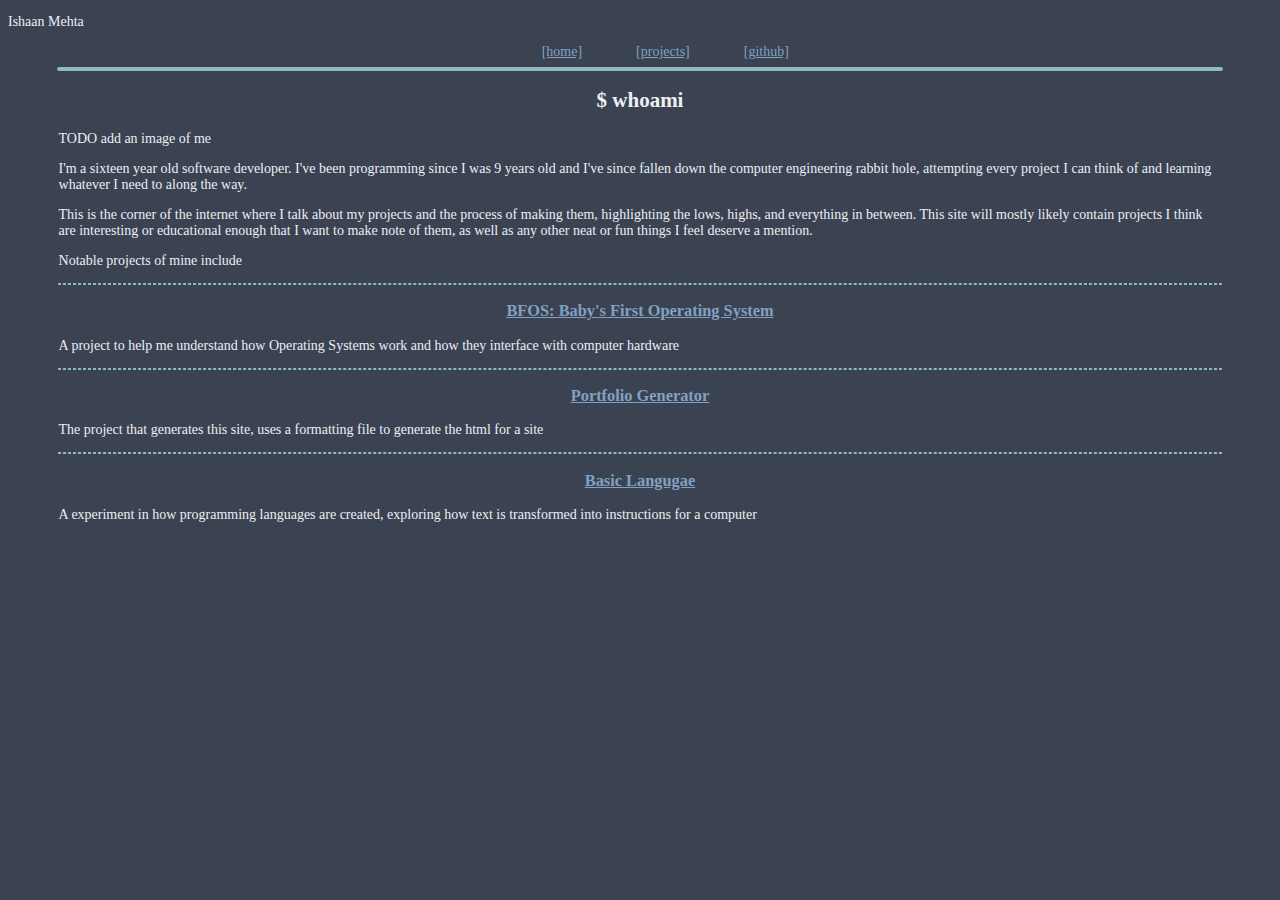
<file: index.html>
<!DOCTYPE html>
<html>
	<head>
		<meta charset="UTF-8">
		<meta name="author" content="Ishaan Mehta ">
		<meta name="description" content="My projects and stuff">
		<link rel="stylesheet" href="style.css">
		<title>Ishaan Mehta's Page </title>
	</head>
	<body>
	<div class="global_box">
	<div style="display: inline;">
		<p>Ishaan Mehta </p>		<nav style="text-align:center;">
		<a class="text_element_p" href="index.html">[home]</a>
		<a class="text_element_p" href="projects.html">[projects]</a>
		<a class="text_element_p" href="https://github.com/MeanBeanie">[github]</a>
		</nav>
	</div>
		<hr>
		<h2 class="text_element_h">$ whoami</h2>
		<p></p>
		<p class="text_element_p">TODO add an image of me</p>
		<p></p>
		<p class="text_element_p">I'm a sixteen year old software developer. I've been programming since I was 9 years old and I've since fallen down the computer engineering rabbit hole, attempting every project I can think of and learning whatever I need to along the way.</p>
		<p></p>
		<p class="text_element_p">This is the corner of the internet where I talk about my projects and the process of making them, highlighting the lows, highs, and everything in between. This site will mostly likely contain projects I think are interesting or educational enough that I want to make note of them, as well as any other neat or fun things I feel deserve a mention.</p>
		<p></p>
		<p class="text_element_p">Notable projects of mine include</p>
		<p></p>
		<hr class="hori-dash">
		<a class="text_element_h" href="bfos.html"><h3>BFOS: Baby's First Operating System</h3></a>
		<p></p>
		<p class="text_element_p">A project to help me understand how Operating Systems work and how they interface with computer hardware</p>
		<p></p>
		<hr class="hori-dash">
		<a class="text_element_h" href="portfolio_generator.html"><h3>Portfolio Generator</h3></a>
		<p></p>
		<p class="text_element_p">The project that generates this site, uses a formatting file to generate the html for a site</p>
		<p></p>
		<hr class="hori-dash">
		<a class="text_element_h" href="bl.html"><h3>Basic Langugae</h3></a>
		<p></p>
		<p class="text_element_p">A experiment in how programming languages are created, exploring how text is transformed into instructions for a computer</p>
		<p></p>
	</div>
	</body>
</html>
</file>
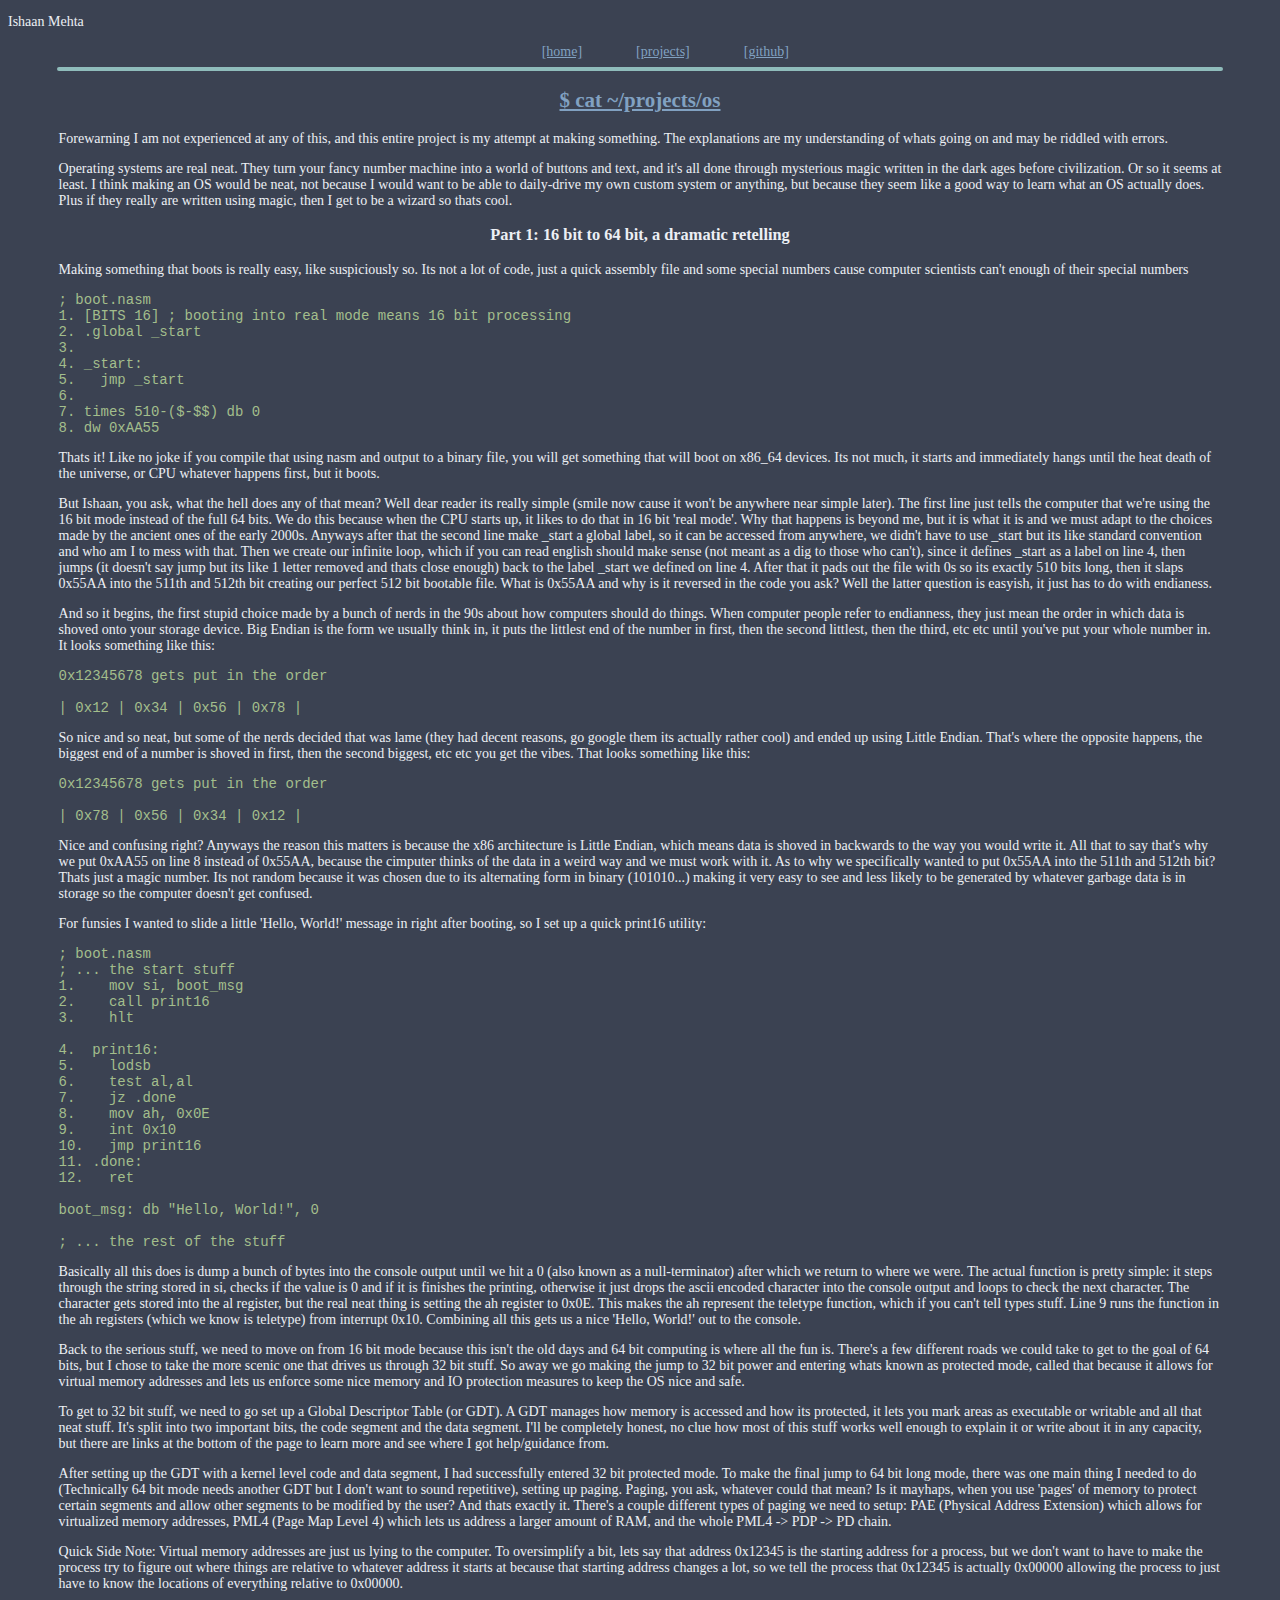
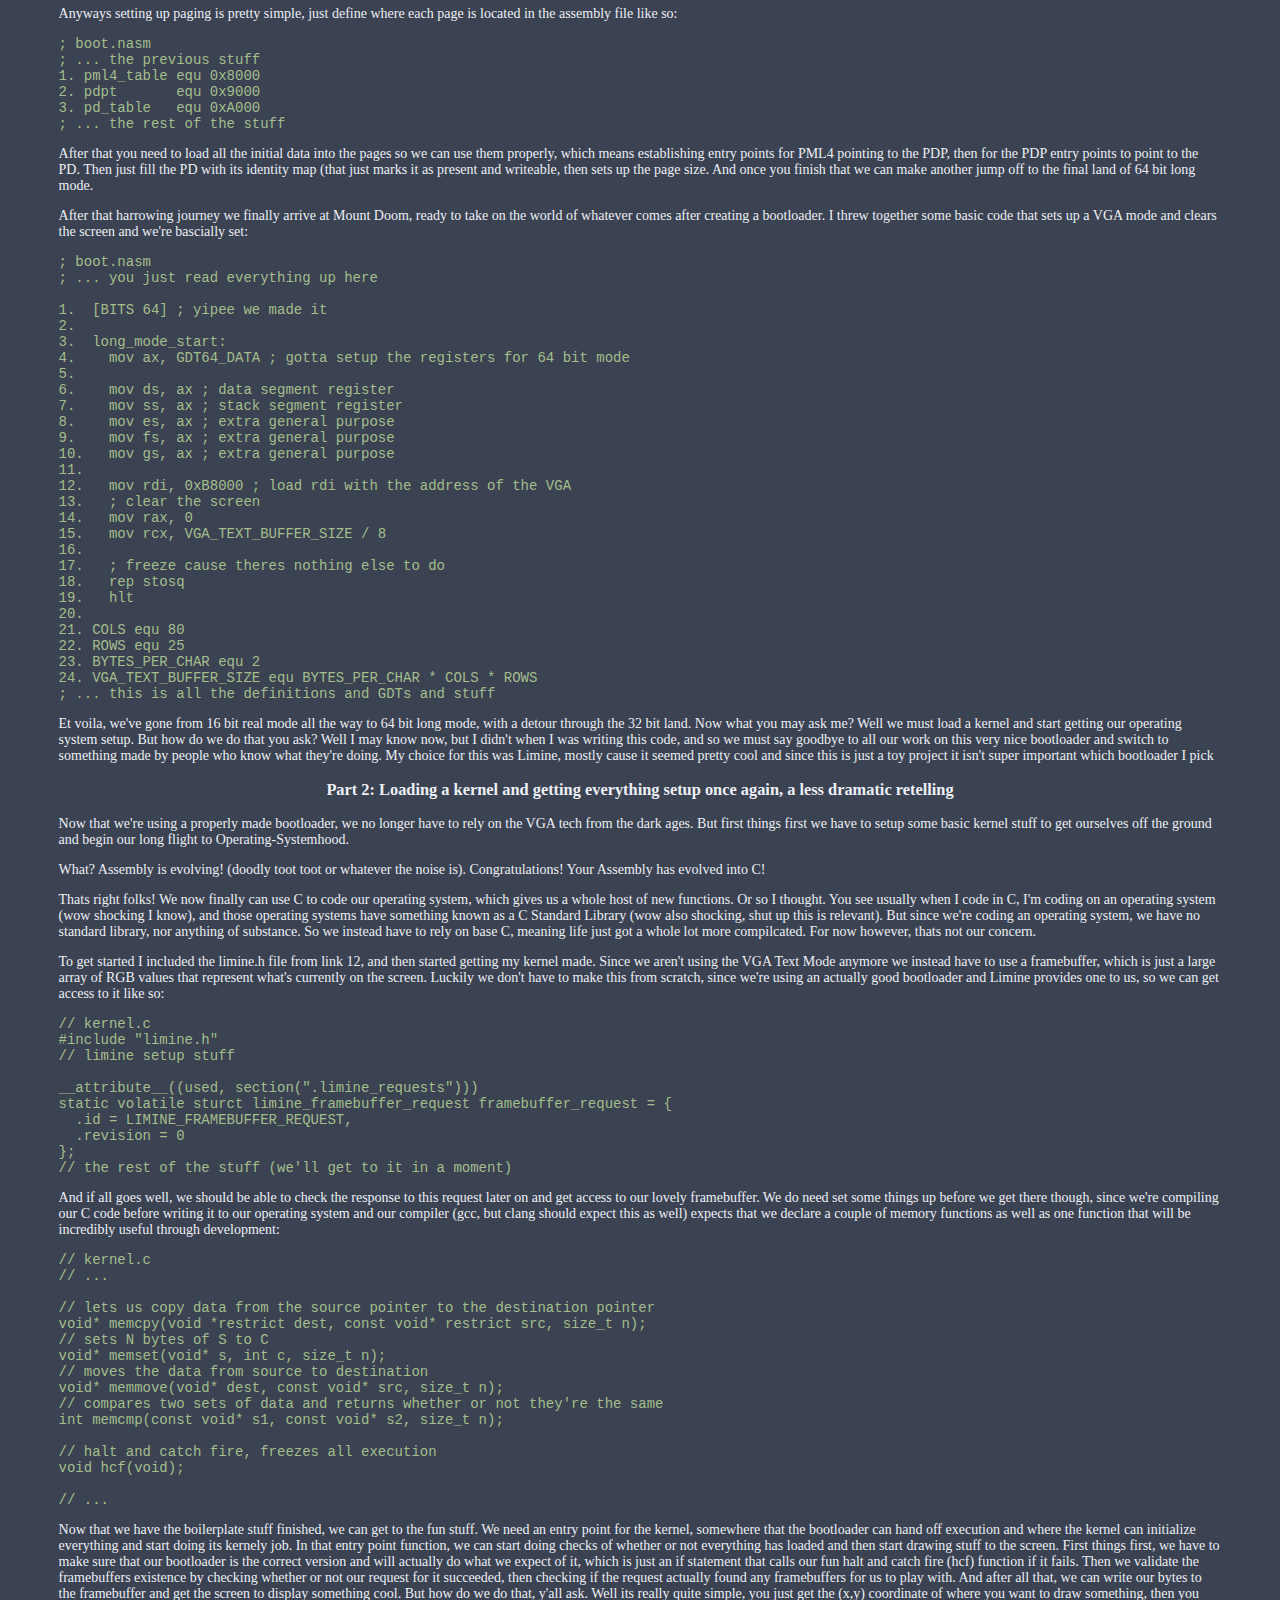
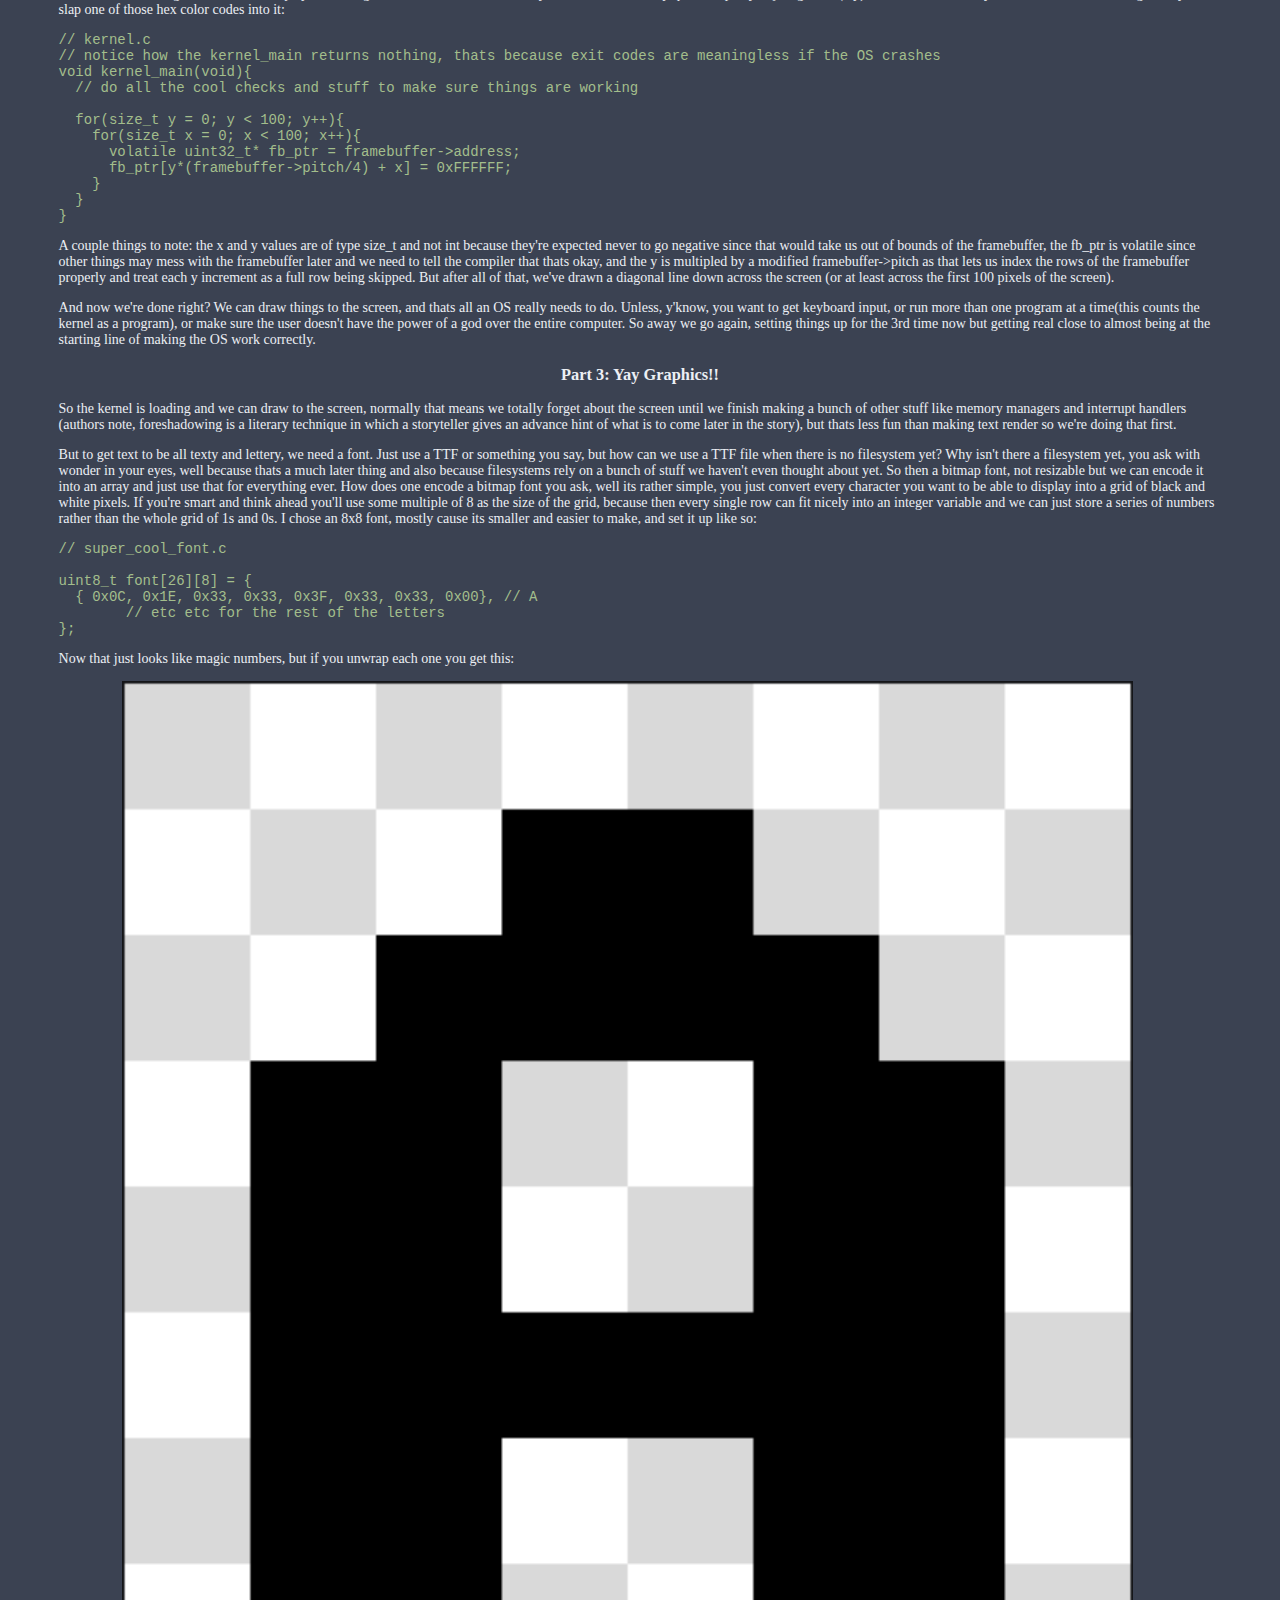
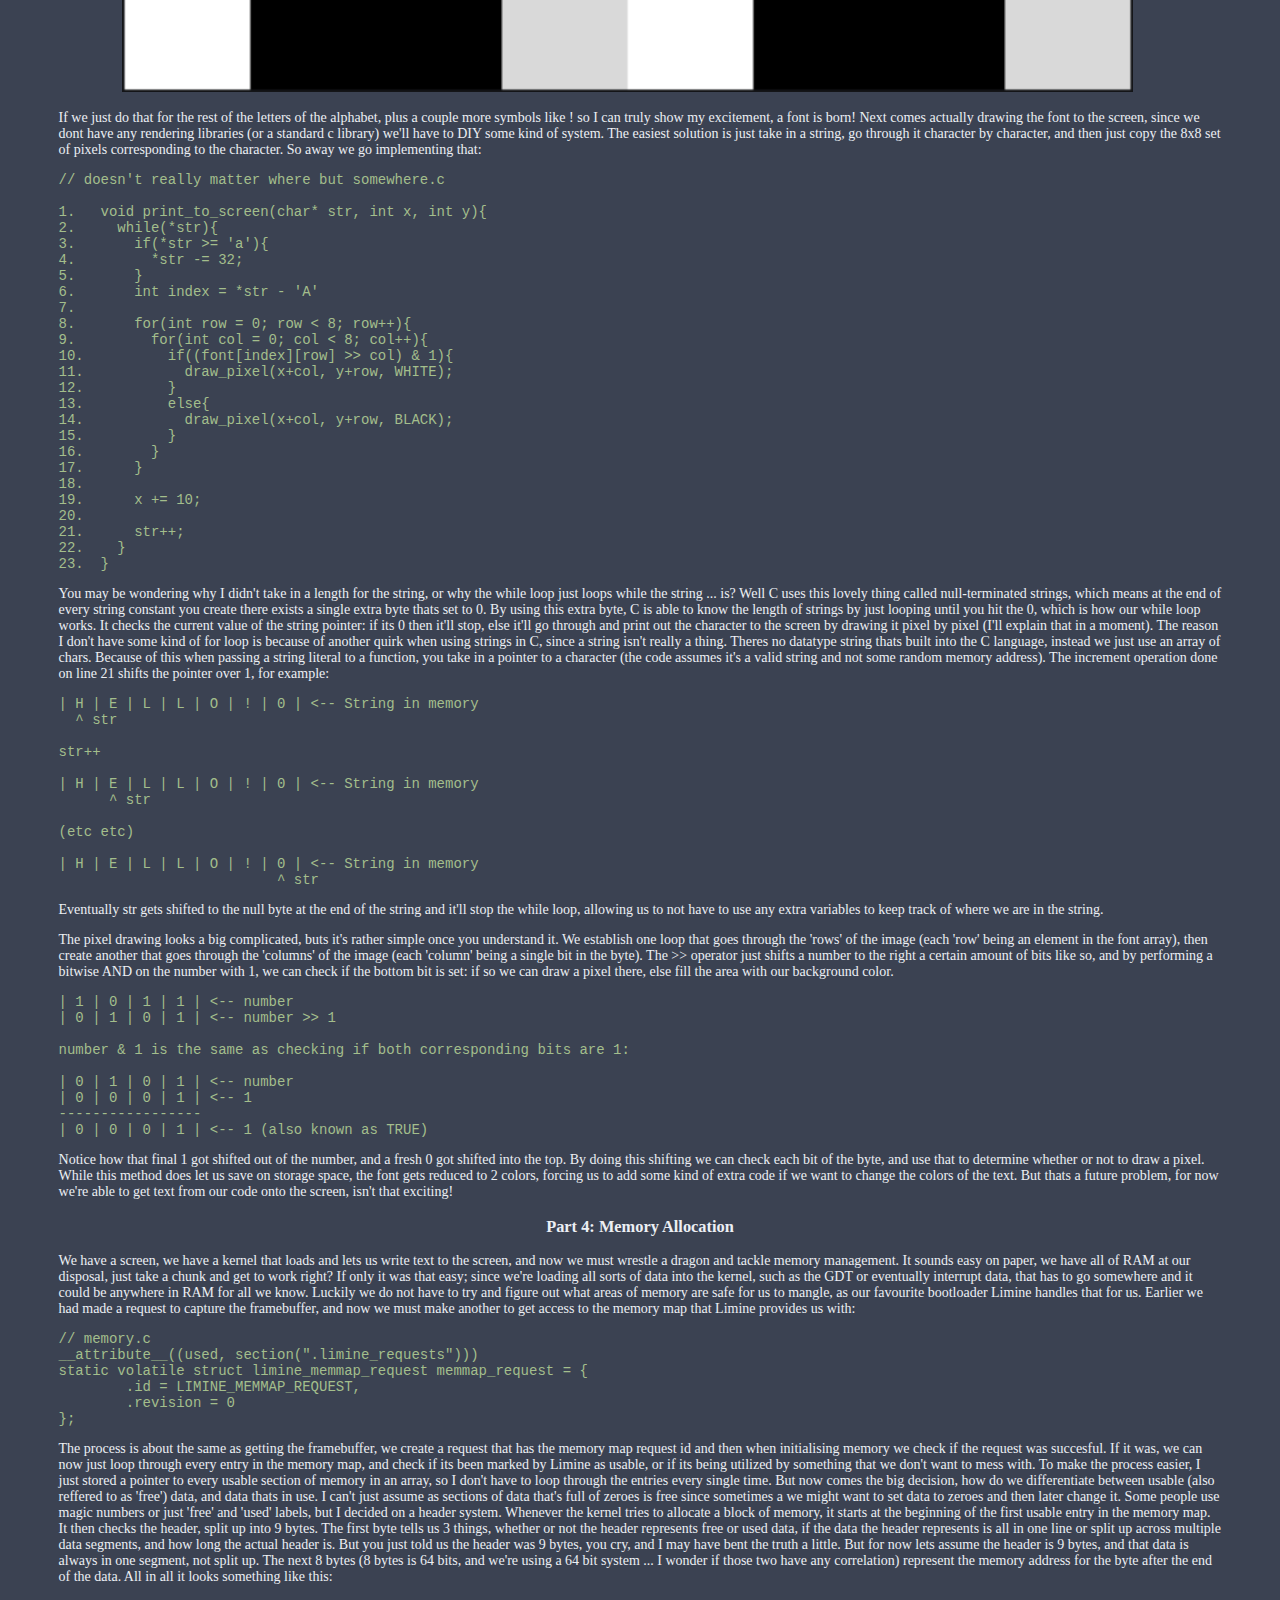
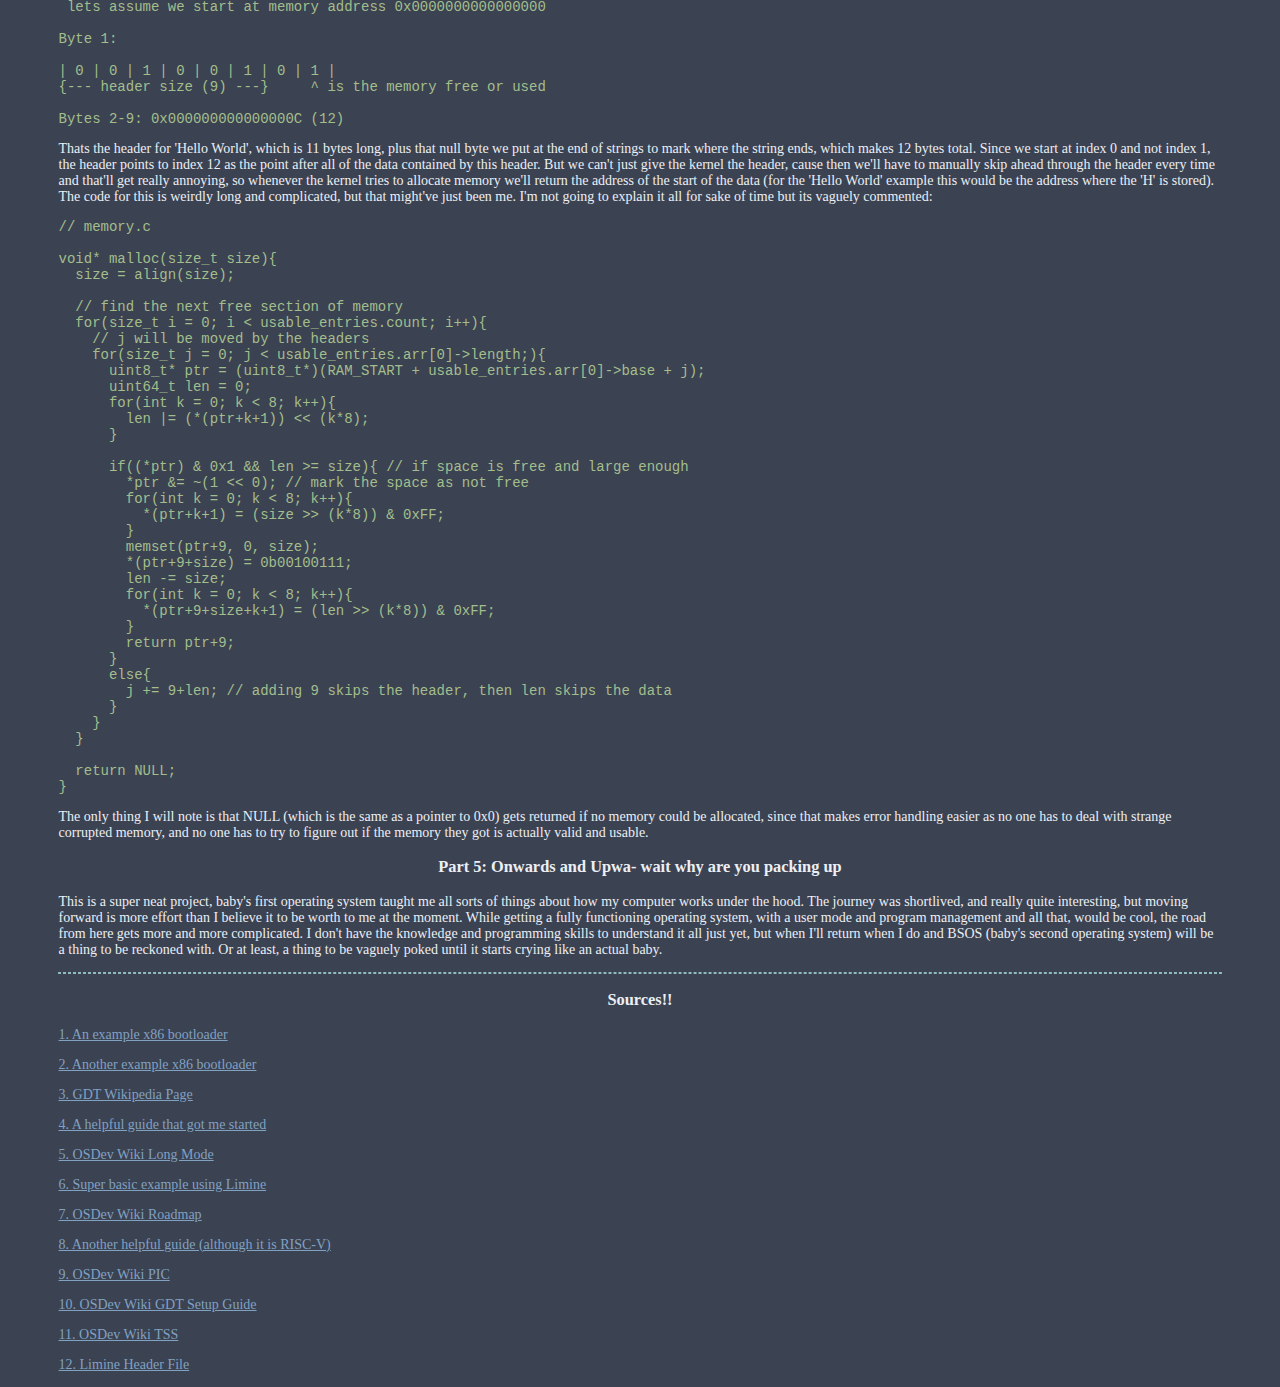
<file: bfos.html>
<!DOCTYPE html>
<html>
	<head>
		<meta charset="UTF-8">
		<meta name="author" content="Ishaan Mehta ">
		<meta name="description" content="My projects and stuff">
		<link rel="stylesheet" href="style.css">
		<title>Ishaan Mehta's Page </title>
	</head>
	<body>
	<div class="global_box">
	<div style="display: inline;">
		<p>Ishaan Mehta </p>		<nav style="text-align:center;">
		<a class="text_element_p" href="index.html">[home]</a>
		<a class="text_element_p" href="projects.html">[projects]</a>
		<a class="text_element_p" href="https://github.com/MeanBeanie">[github]</a>
		</nav>
	</div>
		<hr>
		<a class="text_element_h" href="https://github.com/MeanBeanie/bfos"><h2>$ cat ~/projects/os</h2></a>
		<p></p>
		<p class="text_element_p">Forewarning I am not experienced at any of this, and this entire project is my attempt at making something. The explanations are my understanding of whats going on and may be riddled with errors.</p>
		<p></p>
		<p class="text_element_p">Operating systems are real neat. They turn your fancy number machine into a world of buttons and text, and it's all done through mysterious magic written in the dark ages before civilization. Or so it seems at least. I think making an OS would be neat, not because I would want to be able to daily-drive my own custom system or anything, but because they seem like a good way to learn what an OS actually does. Plus if they really are written using magic, then I get to be a wizard so thats cool.</p>
		<p></p>
		<h3 class="text_element_h">Part 1: 16 bit to 64 bit, a dramatic retelling</h3>
		<p></p>
		<p class="text_element_p">Making something that boots is really easy, like suspiciously so. Its not a lot of code, just a quick assembly file and some special numbers cause computer scientists can't enough of their special numbers</p>
		<p></p>
		<xmp class="code">; boot.nasm
1. [BITS 16] ; booting into real mode means 16 bit processing
2. .global _start
3. 
4. _start:
5.   jmp _start
6. 
7. times 510-($-$$) db 0
8. dw 0xAA55</xmp>
		<p></p>
		<p class="text_element_p">Thats it! Like no joke if you compile that using nasm and output to a binary file, you will get something that will boot on x86_64 devices. Its not much, it starts and immediately hangs until the heat death of the universe, or CPU whatever happens first, but it boots.</p>
		<p></p>
		<p class="text_element_p">But Ishaan, you ask, what the hell does any of that mean? Well dear reader its really simple (smile now cause it won't be anywhere near simple later). The first line just tells the computer that we're using the 16 bit mode instead of the full 64 bits. We do this because when the CPU starts up, it likes to do that in 16 bit 'real mode'. Why that happens is beyond me, but it is what it is and we must adapt to the choices made by the ancient ones of the early 2000s. Anyways after that the second line make _start a global label, so it can be accessed from anywhere, we didn't have to use _start but its like standard convention and who am I to mess with that. Then we create our infinite loop, which if you can read english should make sense (not meant as a dig to those who can't), since it defines _start as a label on line 4, then jumps (it doesn't say jump but its like 1 letter removed and thats close enough) back to the label _start we defined on line 4. After that it pads out the file with 0s so its exactly 510 bits long, then it slaps 0x55AA into the 511th and 512th bit creating our perfect 512 bit bootable file. What is 0x55AA and why is it reversed in the code you ask? Well the latter question is easyish, it just has to do with endianess.</p>
		<p></p>
		<p class="text_element_p">And so it begins, the first stupid choice made by a bunch of nerds in the 90s about how computers should do things. When computer people refer to endianness, they just mean the order in which data is shoved onto your storage device. Big Endian is the form we usually think in, it puts the littlest end of the number in first, then the second littlest, then the third, etc etc until you've put your whole number in. It looks something like this:</p>
		<p></p>
		<xmp class="code">0x12345678 gets put in the order

| 0x12 | 0x34 | 0x56 | 0x78 |</xmp>
		<p></p>
		<p class="text_element_p">So nice and so neat, but some of the nerds decided that was lame (they had decent reasons, go google them its actually rather cool) and ended up using Little Endian. That's where the opposite happens, the biggest end of a number is shoved in first, then the second biggest, etc etc you get the vibes. That looks something like this:</p>
		<p></p>
		<xmp class="code">0x12345678 gets put in the order

| 0x78 | 0x56 | 0x34 | 0x12 |</xmp>
		<p></p>
		<p class="text_element_p">Nice and confusing right? Anyways the reason this matters is because the x86 architecture is Little Endian, which means data is shoved in backwards to the way you would write it. All that to say that's why we put 0xAA55 on line 8 instead of 0x55AA, because the cimputer thinks of the data in a weird way and we must work with it. As to why we specifically wanted to put 0x55AA into the 511th and 512th bit? Thats just a magic number. Its not random because it was chosen due to its alternating form in binary (101010...) making it very easy to see and less likely to be generated by whatever garbage data is in storage so the computer doesn't get confused.</p>
		<p></p>
		<p class="text_element_p">For funsies I wanted to slide a little 'Hello, World!' message in right after booting, so I set up a quick print16 utility:</p>
		<p></p>
		<xmp class="code">; boot.nasm
; ... the start stuff
1.    mov si, boot_msg
2.    call print16
3.    hlt

4.  print16:
5.    lodsb
6.    test al,al
7.    jz .done
8.    mov ah, 0x0E
9.    int 0x10
10.   jmp print16
11. .done:
12.   ret

boot_msg: db "Hello, World!", 0

; ... the rest of the stuff</xmp>
		<p></p>
		<p class="text_element_p">Basically all this does is dump a bunch of bytes into the console output until we hit a 0 (also known as a null-terminator) after which we return to where we were. The actual function is pretty simple: it steps through the string stored in si, checks if the value is 0 and if it is finishes the printing, otherwise it just drops the ascii encoded character into the console output and loops to check the next character. The character gets stored into the al register, but the real neat thing is setting the ah register to 0x0E. This makes the ah represent the teletype function, which if you can't tell types stuff. Line 9 runs the function in the ah registers (which we know is teletype) from interrupt 0x10. Combining all this gets us a nice 'Hello, World!' out to the console.</p>
		<p></p>
		<p class="text_element_p">Back to the serious stuff, we need to move on from 16 bit mode because this isn't the old days and 64 bit computing is where all the fun is. There's a few different roads we could take to get to the goal of 64 bits, but I chose to take the more scenic one that drives us through 32 bit stuff. So away we go making the jump to 32 bit power and entering whats known as protected mode, called that because it allows for virtual memory addresses and lets us enforce some nice memory and IO protection measures to keep the OS nice and safe.</p>
		<p></p>
		<p class="text_element_p">To get to 32 bit stuff, we need to go set up a Global Descriptor Table (or GDT). A GDT manages how memory is accessed and how its protected, it lets you mark areas as executable or writable and all that neat stuff. It's split into two important bits, the code segment and the data segment. I'll be completely honest, no clue how most of this stuff works well enough to explain it or write about it in any capacity, but there are links at the bottom of the page to learn more and see where I got help/guidance from.</p>
		<p></p>
		<p class="text_element_p">After setting up the GDT with a kernel level code and data segment, I had successfully entered 32 bit protected mode. To make the final jump to 64 bit long mode, there was one main thing I needed to do (Technically 64 bit mode needs another GDT but I don't want to sound repetitive), setting up paging. Paging, you ask, whatever could that mean? Is it mayhaps, when you use 'pages' of memory to protect certain segments and allow other segments to be modified by the user? And thats exactly it. There's a couple different types of paging we need to setup: PAE (Physical Address Extension) which allows for virtualized memory addresses, PML4 (Page Map Level 4) which lets us address a larger amount of RAM, and the whole PML4 -> PDP -> PD chain.</p>
		<p></p>
		<p class="text_element_p">Quick Side Note: Virtual memory addresses are just us lying to the computer. To oversimplify a bit, lets say that address 0x12345 is the starting address for a process, but we don't want to have to make the process try to figure out where things are relative to whatever address it starts at because that starting address changes a lot, so we tell the process that 0x12345 is actually 0x00000 allowing the process to just have to know the locations of everything relative to 0x00000.</p>
		<p></p>
		<p class="text_element_p">Anyways setting up paging is pretty simple, just define where each page is located in the assembly file like so:</p>
		<p></p>
		<xmp class="code">; boot.nasm
; ... the previous stuff
1. pml4_table equ 0x8000
2. pdpt       equ 0x9000
3. pd_table   equ 0xA000
; ... the rest of the stuff</xmp>
		<p></p>
		<p class="text_element_p">After that you need to load all the initial data into the pages so we can use them properly, which means establishing entry points for PML4 pointing to the PDP, then for the PDP entry points to point to the PD. Then just fill the PD with its identity map (that just marks it as present and writeable, then sets up the page size. And once you finish that we can make another jump off to the final land of 64 bit long mode.</p>
		<p></p>
		<p class="text_element_p">After that harrowing journey we finally arrive at Mount Doom, ready to take on the world of whatever comes after creating a bootloader. I threw together some basic code that sets up a VGA mode and clears the screen and we're bascially set:</p>
		<p></p>
		<xmp class="code">; boot.nasm
; ... you just read everything up here

1.  [BITS 64] ; yipee we made it
2.  
3.  long_mode_start:
4.    mov ax, GDT64_DATA ; gotta setup the registers for 64 bit mode
5.  
6.    mov ds, ax ; data segment register
7.    mov ss, ax ; stack segment register
8.    mov es, ax ; extra general purpose
9.    mov fs, ax ; extra general purpose
10.   mov gs, ax ; extra general purpose
11. 
12.   mov rdi, 0xB8000 ; load rdi with the address of the VGA
13.   ; clear the screen
14.   mov rax, 0
15.   mov rcx, VGA_TEXT_BUFFER_SIZE / 8
16. 
17.   ; freeze cause theres nothing else to do
18.   rep stosq
19.   hlt
20. 
21. COLS equ 80
22. ROWS equ 25
23. BYTES_PER_CHAR equ 2
24. VGA_TEXT_BUFFER_SIZE equ BYTES_PER_CHAR * COLS * ROWS
; ... this is all the definitions and GDTs and stuff</xmp>
		<p></p>
		<p class="text_element_p">Et voila, we've gone from 16 bit real mode all the way to 64 bit long mode, with a detour through the 32 bit land. Now what you may ask me? Well we must load a kernel and start getting our operating system setup. But how do we do that you ask? Well I may know now, but I didn't when I was writing this code, and so we must say goodbye to all our work on this very nice bootloader and switch to something made by people who know what they're doing. My choice for this was Limine, mostly cause it seemed pretty cool and since this is just a toy project it isn't super important which bootloader I pick</p>
		<p></p>
		<h3 class="text_element_h">Part 2: Loading a kernel and getting everything setup once again, a less dramatic retelling</h3>
		<p></p>
		<p class="text_element_p">Now that we're using a properly made bootloader, we no longer have to rely on the VGA tech from the dark ages. But first things first we have to setup some basic kernel stuff to get ourselves off the ground and begin our long flight to Operating-Systemhood.</p>
		<p></p>
		<p class="text_element_p">What? Assembly is evolving! (doodly toot toot or whatever the noise is). Congratulations! Your Assembly has evolved into C!</p>
		<p></p>
		<p class="text_element_p">Thats right folks! We now finally can use C to code our operating system, which gives us a whole host of new functions. Or so I thought. You see usually when I code in C, I'm coding on an operating system (wow shocking I know), and those operating systems have something known as a C Standard Library (wow also shocking, shut up this is relevant). But since we're coding an operating system, we have no standard library, nor anything of substance. So we instead have to rely on base C, meaning life just got a whole lot more compilcated. For now however, thats not our concern.</p>
		<p></p>
		<p class="text_element_p">To get started I included the limine.h file from link 12, and then started getting my kernel made. Since we aren't using the VGA Text Mode anymore we instead have to use a framebuffer, which is just a large array of RGB values that represent what's currently on the screen. Luckily we don't have to make this from scratch, since we're using an actually good bootloader and Limine provides one to us, so we can get access to it like so:</p>
		<p></p>
		<xmp class="code">// kernel.c
#include "limine.h"
// limine setup stuff

__attribute__((used, section(".limine_requests")))
static volatile sturct limine_framebuffer_request framebuffer_request = {
  .id = LIMINE_FRAMEBUFFER_REQUEST,
  .revision = 0
};
// the rest of the stuff (we'll get to it in a moment)</xmp>
		<p></p>
		<p class="text_element_p">And if all goes well, we should be able to check the response to this request later on and get access to our lovely framebuffer. We do need set some things up before we get there though, since we're compiling our C code before writing it to our operating system and our compiler (gcc, but clang should expect this as well) expects that we declare a couple of memory functions as well as one function that will be incredibly useful through development:</p>
		<p></p>
		<xmp class="code">// kernel.c
// ...

// lets us copy data from the source pointer to the destination pointer
void* memcpy(void *restrict dest, const void* restrict src, size_t n);
// sets N bytes of S to C
void* memset(void* s, int c, size_t n);
// moves the data from source to destination
void* memmove(void* dest, const void* src, size_t n);
// compares two sets of data and returns whether or not they're the same
int memcmp(const void* s1, const void* s2, size_t n);

// halt and catch fire, freezes all execution
void hcf(void);

// ...</xmp>
		<p></p>
		<p class="text_element_p">Now that we have the boilerplate stuff finished, we can get to the fun stuff. We need an entry point for the kernel, somewhere that the bootloader can hand off execution and where the kernel can initialize everything and start doing its kernely job. In that entry point function, we can start doing checks of whether or not everything has loaded and then start drawing stuff to the screen. First things first, we have to make sure that our bootloader is the correct version and will actually do what we expect of it, which is just an if statement that calls our fun halt and catch fire (hcf) function if it fails. Then we validate the framebuffers existence by checking whether or not our request for it succeeded, then checking if the request actually found any framebuffers for us to play with. And after all that, we can write our bytes to the framebuffer and get the screen to display something cool. But how do we do that, y'all ask. Well its really quite simple, you just get the (x,y) coordinate of where you want to draw something, then you slap one of those hex color codes into it:</p>
		<p></p>
		<xmp class="code">// kernel.c
// notice how the kernel_main returns nothing, thats because exit codes are meaningless if the OS crashes
void kernel_main(void){
  // do all the cool checks and stuff to make sure things are working

  for(size_t y = 0; y < 100; y++){
    for(size_t x = 0; x < 100; x++){
      volatile uint32_t* fb_ptr = framebuffer->address;
      fb_ptr[y*(framebuffer->pitch/4) + x] = 0xFFFFFF;
    }
  }
}</xmp>
		<p></p>
		<p class="text_element_p">A couple things to note: the x and y values are of type size_t and not int because they're expected never to go negative since that would take us out of bounds of the framebuffer, the fb_ptr is volatile since other things may mess with the framebuffer later and we need to tell the compiler that thats okay, and the y is multipled by a modified framebuffer->pitch as that lets us index the rows of the framebuffer properly and treat each y increment as a full row being skipped. But after all of that, we've drawn a diagonal line down across the screen (or at least across the first 100 pixels of the screen).</p>
		<p></p>
		<p class="text_element_p">And now we're done right? We can draw things to the screen, and thats all an OS really needs to do. Unless, y'know, you want to get keyboard input, or run more than one program at a time(this counts the kernel as a program), or make sure the user doesn't have the power of a god over the entire computer. So away we go again, setting things up for the 3rd time now but getting real close to almost being at the starting line of making the OS work correctly.</p>
		<p></p>
		<h3 class="text_element_h">Part 3: Yay Graphics!!</h3>
		<p></p>
		<p class="text_element_p">So the kernel is loading and we can draw to the screen, normally that means we totally forget about the screen until we finish making a bunch of other stuff like memory managers and interrupt handlers (authors note, foreshadowing is a literary technique in which a storyteller gives an advance hint of what is to come later in the story), but thats less fun than making text render so we're doing that first.</p>
		<p></p>
		<p class="text_element_p">But to get text to be all texty and lettery, we need a font. Just use a TTF or something you say, but how can we use a TTF file when there is no filesystem yet? Why isn't there a filesystem yet, you ask with wonder in your eyes, well because thats a much later thing and also because filesystems rely on a bunch of stuff we haven't even thought about yet. So then a bitmap font, not resizable but we can encode it into an array and just use that for everything ever. How does one encode a bitmap font you ask, well its rather simple, you just convert every character you want to be able to display into a grid of black and white pixels. If you're smart and think ahead you'll use some multiple of 8 as the size of the grid, because then every single row can fit nicely into an integer variable and we can just store a series of numbers rather than the whole grid of 1s and 0s. I chose an 8x8 font, mostly cause its smaller and easier to make, and set it up like so:</p>
		<p></p>
		<xmp class="code">// super_cool_font.c

uint8_t font[26][8] = {
  { 0x0C, 0x1E, 0x33, 0x33, 0x3F, 0x33, 0x33, 0x00}, // A
	// etc etc for the rest of the letters
};</xmp>
		<p></p>
		<p class="text_element_p">Now that just looks like magic numbers, but if you unwrap each one you get this:</p>
		<p></p>
		<img src="formatting/images/letter_a_bitmap.png " alt="Letter A on a pixel grid">		<p class="text_element_p">If we just do that for the rest of the letters of the alphabet, plus a couple more symbols like ! so I can truly show my excitement, a font is born! Next comes actually drawing the font to the screen, since we dont have any rendering libraries (or a standard c library) we'll have to DIY some kind of system. The easiest solution is just take in a string, go through it character by character, and then just copy the 8x8 set of pixels corresponding to the character. So away we go implementing that:</p>
		<p></p>
		<xmp class="code">// doesn't really matter where but somewhere.c

1.   void print_to_screen(char* str, int x, int y){
2.     while(*str){
3.       if(*str >= 'a'){
4.         *str -= 32;
5.       }
6.       int index = *str - 'A'
7.  
8.       for(int row = 0; row < 8; row++){
9.         for(int col = 0; col < 8; col++){
10.          if((font[index][row] >> col) & 1){
11.            draw_pixel(x+col, y+row, WHITE);
12.          }
13.          else{
14.            draw_pixel(x+col, y+row, BLACK);
15.          }
16.        }
17.      }
18. 
19.      x += 10;
20. 
21.      str++;
22.    }
23.  }</xmp>
		<p></p>
		<p class="text_element_p">You may be wondering why I didn't take in a length for the string, or why the while loop just loops while the string ... is? Well C uses this lovely thing called null-terminated strings, which means at the end of every string constant you create there exists a single extra byte thats set to 0. By using this extra byte, C is able to know the length of strings by just looping until you hit the 0, which is how our while loop works. It checks the current value of the string pointer: if its 0 then it'll stop, else it'll go through and print out the character to the screen by drawing it pixel by pixel (I'll explain that in a moment). The reason I don't have some kind of for loop is because of another quirk when using strings in C, since a string isn't really a thing. Theres no datatype string thats built into the C language, instead we just use an array of chars. Because of this when passing a string literal to a function, you take in a pointer to a character (the code assumes it's a valid string and not some random memory address). The increment operation done on line 21 shifts the pointer over 1, for example:</p>
		<p></p>
		<xmp class="code">| H | E | L | L | O | ! | 0 | <-- String in memory
  ^ str

str++

| H | E | L | L | O | ! | 0 | <-- String in memory
      ^ str

(etc etc)

| H | E | L | L | O | ! | 0 | <-- String in memory
                          ^ str</xmp>
		<p></p>
		<p class="text_element_p">Eventually str gets shifted to the null byte at the end of the string and it'll stop the while loop, allowing us to not have to use any extra variables to keep track of where we are in the string.</p>
		<p></p>
		<p class="text_element_p">The pixel drawing looks a big complicated, buts it's rather simple once you understand it. We establish one loop that goes through the 'rows' of the image (each 'row' being an element in the font array), then create another that goes through the 'columns' of the image (each 'column' being a single bit in the byte). The >> operator just shifts a number to the right a certain amount of bits like so, and by performing a bitwise AND on the number with 1, we can check if the bottom bit is set: if so we can draw a pixel there, else fill the area with our background color.</p>
		<p></p>
		<xmp class="code">| 1 | 0 | 1 | 1 | <-- number
| 0 | 1 | 0 | 1 | <-- number >> 1

number & 1 is the same as checking if both corresponding bits are 1:

| 0 | 1 | 0 | 1 | <-- number
| 0 | 0 | 0 | 1 | <-- 1
-----------------
| 0 | 0 | 0 | 1 | <-- 1 (also known as TRUE)</xmp>
		<p></p>
		<p class="text_element_p">Notice how that final 1 got shifted out of the number, and a fresh 0 got shifted into the top. By doing this shifting we can check each bit of the byte, and use that to determine whether or not to draw a pixel. While this method does let us save on storage space, the font gets reduced to 2 colors, forcing us to add some kind of extra code if we want to change the colors of the text. But thats a future problem, for now we're able to get text from our code onto the screen, isn't that exciting!</p>
		<p></p>
		<h3 class="text_element_h">Part 4: Memory Allocation</h3>
		<p></p>
		<p class="text_element_p">We have a screen, we have a kernel that loads and lets us write text to the screen, and now we must wrestle a dragon and tackle memory management. It sounds easy on paper, we have all of RAM at our disposal, just take a chunk and get to work right? If only it was that easy; since we're loading all sorts of data into the kernel, such as the GDT or eventually interrupt data, that has to go somewhere and it could be anywhere in RAM for all we know. Luckily we do not have to try and figure out what areas of memory are safe for us to mangle, as our favourite bootloader Limine handles that for us. Earlier we had made a request to capture the framebuffer, and now we must make another to get access to the memory map that Limine provides us with:</p>
		<p></p>
		<xmp class="code">// memory.c
__attribute__((used, section(".limine_requests")))
static volatile struct limine_memmap_request memmap_request = {
	.id = LIMINE_MEMMAP_REQUEST,
	.revision = 0
};</xmp>
		<p></p>
		<p class="text_element_p">The process is about the same as getting the framebuffer, we create a request that has the memory map request id and then when initialising memory we check if the request was succesful. If it was, we can now just loop through every entry in the memory map, and check if its been marked by Limine as usable, or if its being utilized by something that we don't want to mess with. To make the process easier, I just stored a pointer to every usable section of memory in an array, so I don't have to loop through the entries every single time. But now comes the big decision, how do we differentiate between usable (also reffered to as 'free') data, and data thats in use. I can't just assume as sections of data that's full of zeroes is free since sometimes a we might want to set data to zeroes and then later change it. Some people use magic numbers or just 'free' and 'used' labels, but I decided on a header system. Whenever the kernel tries to allocate a block of memory, it starts at the beginning of the first usable entry in the memory map. It then checks the header, split up into 9 bytes. The first byte tells us 3 things, whether or not the header represents free or used data, if the data the header represents is all in one line or split up across multiple data segments, and how long the actual header is. But you just told us the header was 9 bytes, you cry, and I may have bent the truth a little. But for now lets assume the header is 9 bytes, and that data is always in one segment, not split up. The next 8 bytes (8 bytes is 64 bits, and we're using a 64 bit system ... I wonder if those two have any correlation) represent the memory address for the byte after the end of the data. All in all it looks something like this:</p>
		<p></p>
		<xmp class="code"> lets assume we start at memory address 0x0000000000000000

Byte 1:

| 0 | 0 | 1 | 0 | 0 | 1 | 0 | 1 | 
{--- header size (9) ---}     ^ is the memory free or used

Bytes 2-9: 0x000000000000000C (12)</xmp>
		<p></p>
		<p class="text_element_p">Thats the header for 'Hello World', which is 11 bytes long, plus that null byte we put at the end of strings to mark where the string ends, which makes 12 bytes total. Since we start at index 0 and not index 1, the header points to index 12 as the point after all of the data contained by this header. But we can't just give the kernel the header, cause then we'll have to manually skip ahead through the header every time and that'll get really annoying, so whenever the kernel tries to allocate memory we'll return the address of the start of the data (for the 'Hello World' example this would be the address where the 'H' is stored). The code for this is weirdly long and complicated, but that might've just been me. I'm not going to explain it all for sake of time but its vaguely commented:</p>
		<p></p>
		<xmp class="code">// memory.c

void* malloc(size_t size){
  size = align(size);

  // find the next free section of memory
  for(size_t i = 0; i < usable_entries.count; i++){
    // j will be moved by the headers
    for(size_t j = 0; j < usable_entries.arr[0]->length;){
      uint8_t* ptr = (uint8_t*)(RAM_START + usable_entries.arr[0]->base + j);
      uint64_t len = 0;
      for(int k = 0; k < 8; k++){
        len |= (*(ptr+k+1)) << (k*8);
      }
      
      if((*ptr) & 0x1 && len >= size){ // if space is free and large enough
        *ptr &= ~(1 << 0); // mark the space as not free
        for(int k = 0; k < 8; k++){
          *(ptr+k+1) = (size >> (k*8)) & 0xFF;
        }
        memset(ptr+9, 0, size);
        *(ptr+9+size) = 0b00100111;
        len -= size;
        for(int k = 0; k < 8; k++){
          *(ptr+9+size+k+1) = (len >> (k*8)) & 0xFF;
        }
        return ptr+9;
      }
      else{
        j += 9+len; // adding 9 skips the header, then len skips the data
      }
    }
  }

  return NULL;
}</xmp>
		<p></p>
		<p class="text_element_p">The only thing I will note is that NULL (which is the same as a pointer to 0x0) gets returned if no memory could be allocated, since that makes error handling easier as no one has to deal with strange corrupted memory, and no one has to try to figure out if the memory they got is actually valid and usable.</p>
		<p></p>
		<h3 class="text_element_h">Part 5: Onwards and Upwa- wait why are you packing up</h3>
		<p></p>
		<p class="text_element_p">This is a super neat project, baby's first operating system taught me all sorts of things about how my computer works under the hood. The journey was shortlived, and really quite interesting, but moving forward is more effort than I believe it to be worth to me at the moment. While getting a fully functioning operating system, with a user mode and program management and all that, would be cool, the road from here gets more and more complicated. I don't have the knowledge and programming skills to understand it all just yet, but when I'll return when I do and BSOS (baby's second operating system) will be a thing to be reckoned with. Or at least, a thing to be vaguely poked until it starts crying like an actual baby.</p>
		<p></p>
		<hr class="hori-dash">
		<h3 class="text_element_h">Sources!!</h3>
		<p></p>
		<a class="text_element_p" href="https://github.com/lukearend/x86-bootloader">1. An example x86 bootloader</a>
		<p></p>
		<a class="text_element_p" href="https://github.com/jessewashburn/nasm-bootloader">2. Another example x86 bootloader</a>
		<p></p>
		<a class="text_element_p" href="https://en.wikipedia.org/wiki/Global_Descriptor_Table">3. GDT Wikipedia Page</a>
		<p></p>
		<a class="text_element_p" href="https://medium.com/@g33konaut/writing-an-x86-hello-world-boot-loader-with-assembly-3e4c5bdd96cf">4. A helpful guide that got me started</a>
		<p></p>
		<a class="text_element_p" href="https://wiki.osdev.org/Setting_Up_Long_Mode#Entering_Long_Mode">5. OSDev Wiki Long Mode</a>
		<p></p>
		<a class="text_element_p" href="https://wiki.osdev.org/Limine_Bare_Bones">6. Super basic example using Limine</a>
		<p></p>
		<a class="text_element_p" href="https://wiki.osdev.org/Creating_an_Operating_System">7. OSDev Wiki Roadmap</a>
		<p></p>
		<a class="text_element_p" href="https://operating-system-in-1000-lines.vercel.app/en/">8. Another helpful guide (although it is RISC-V)</a>
		<p></p>
		<a class="text_element_p" href="https://wiki.osdev.org/8259_PIC">9. OSDev Wiki PIC</a>
		<p></p>
		<a class="text_element_p" href="https://wiki.osdev.org/GDT_Tutorial">10. OSDev Wiki GDT Setup Guide</a>
		<p></p>
		<a class="text_element_p" href="https://wiki.osdev.org/Task_State_Segment">11. OSDev Wiki TSS</a>
		<p></p>
		<a class="text_element_p" href="https://codeberg.org/Limine/limine-protocol/raw/branch/trunk/include/limine.h">12. Limine Header File</a>
		<p></p>
	</div>
	</body>
</html>
</file>
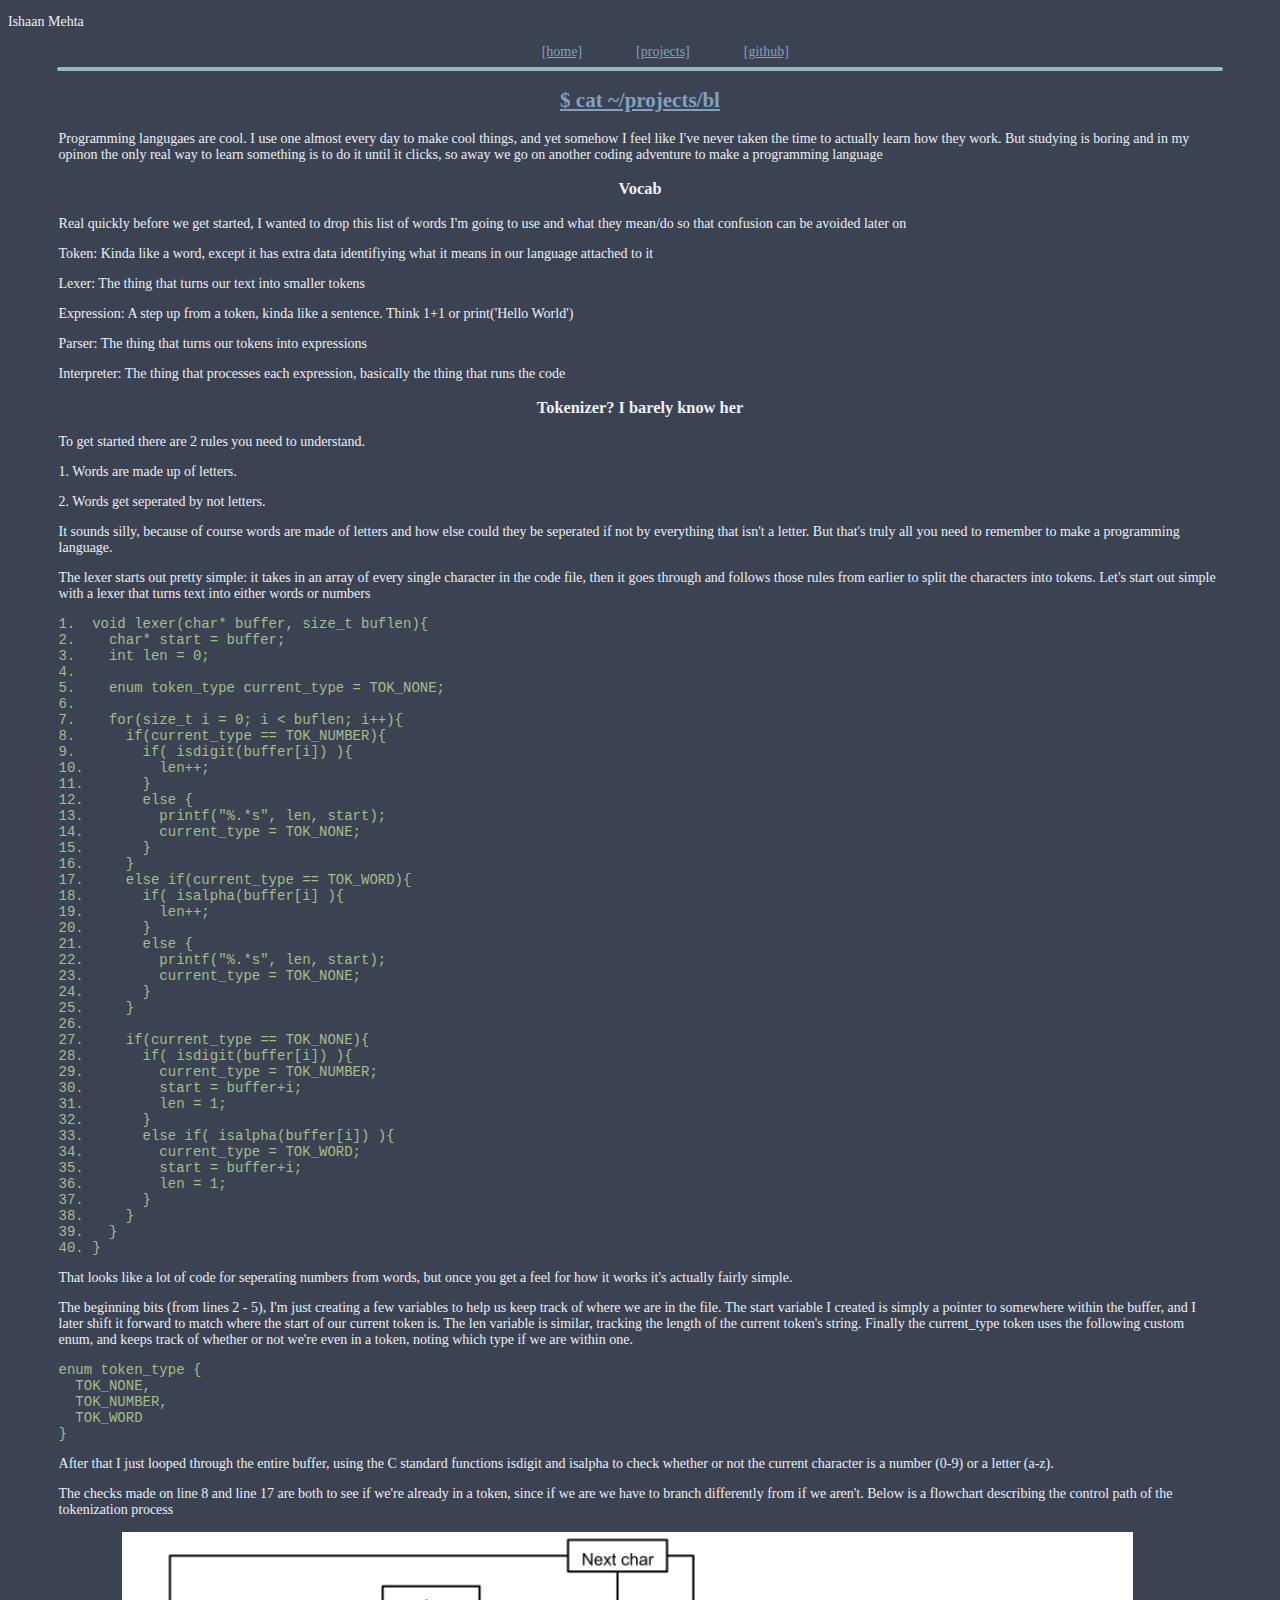
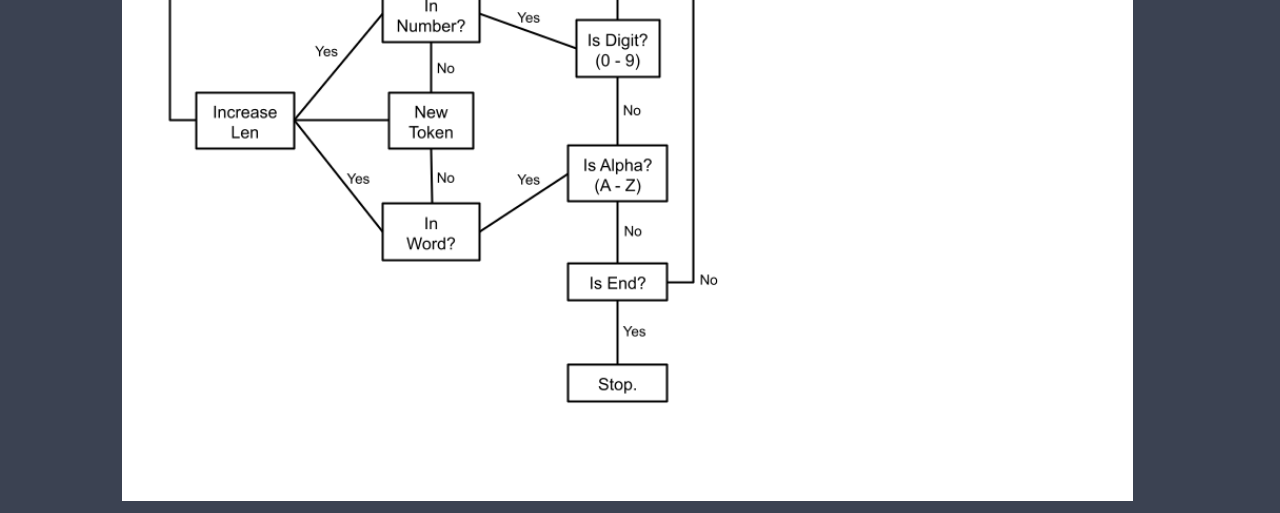
<file: bl.html>
<!DOCTYPE html>
<html>
	<head>
		<meta charset="UTF-8">
		<meta name="author" content="Ishaan Mehta ">
		<meta name="description" content="My projects and stuff">
		<link rel="stylesheet" href="style.css">
		<title>Ishaan Mehta's Page </title>
	</head>
	<body>
	<div class="global_box">
	<div style="display: inline;">
		<p>Ishaan Mehta </p>		<nav style="text-align:center;">
		<a class="text_element_p" href="index.html">[home]</a>
		<a class="text_element_p" href="projects.html">[projects]</a>
		<a class="text_element_p" href="https://github.com/MeanBeanie">[github]</a>
		</nav>
	</div>
		<hr>
		<a class="text_element_h" href="https://github.com/MeanBeanie/bl"><h2>$ cat ~/projects/bl</h2></a>
		<p></p>
		<p class="text_element_p">Programming langugaes are cool. I use one almost every day to make cool things, and yet somehow I feel like I've never taken the time to actually learn how they work. But studying is boring and in my opinon the only real way to learn something is to do it until it clicks, so away we go on another coding adventure to make a programming language</p>
		<p></p>
		<h3 class="text_element_h">Vocab</h3>
		<p></p>
		<p class="text_element_p">Real quickly before we get started, I wanted to drop this list of words I'm going to use and what they mean/do so that confusion can be avoided later on</p>
		<p></p>
		<p class="text_element_p">Token: Kinda like a word, except it has extra data identifiying what it means in our language attached to it</p>
		<p></p>
		<p class="text_element_p">Lexer: The thing that turns our text into smaller tokens</p>
		<p></p>
		<p class="text_element_p">Expression: A step up from a token, kinda like a sentence. Think 1+1 or print('Hello World')</p>
		<p></p>
		<p class="text_element_p">Parser: The thing that turns our tokens into expressions</p>
		<p></p>
		<p class="text_element_p">Interpreter: The thing that processes each expression, basically the thing that runs the code</p>
		<p></p>
		<h3 class="text_element_h">Tokenizer? I barely know her</h3>
		<p></p>
		<p class="text_element_p">To get started there are 2 rules you need to understand.</p>
		<p></p>
		<p class="text_element_p">1. Words are made up of letters.</p>
		<p></p>
		<p class="text_element_p">2. Words get seperated by not letters.</p>
		<p></p>
		<p class="text_element_p">It sounds silly, because of course words are made of letters and how else could they be seperated if not by everything that isn't a letter. But that's truly all you need to remember to make a programming language.</p>
		<p></p>
		<p class="text_element_p">The lexer starts out pretty simple: it takes in an array of every single character in the code file, then it goes through and follows those rules from earlier to split the characters into tokens. Let's start out simple with a lexer that turns text into either words or numbers</p>
		<p></p>
		<xmp class="code">1.  void lexer(char* buffer, size_t buflen){
2.    char* start = buffer;
3.    int len = 0;
4.    
5.    enum token_type current_type = TOK_NONE;
6.  
7.    for(size_t i = 0; i < buflen; i++){
8.      if(current_type == TOK_NUMBER){
9.        if( isdigit(buffer[i]) ){
10.         len++;
11.       }
12.       else {
13.         printf("%.*s", len, start);
14.         current_type = TOK_NONE;
15.       }
16.     }
17.     else if(current_type == TOK_WORD){
18.       if( isalpha(buffer[i] ){
19.         len++;
20.       }
21.       else {
22.         printf("%.*s", len, start);
23.         current_type = TOK_NONE;
24.       }
25.     }
26. 
27.     if(current_type == TOK_NONE){
28.       if( isdigit(buffer[i]) ){
29.         current_type = TOK_NUMBER;
30.         start = buffer+i;
31.         len = 1;
32.       }
33.       else if( isalpha(buffer[i]) ){
34.         current_type = TOK_WORD;
35.         start = buffer+i;
36.         len = 1;
37.       }
38.     }
39.   }
40. }</xmp>
		<p></p>
		<p class="text_element_p">That looks like a lot of code for seperating numbers from words, but once you get a feel for how it works it's actually fairly simple.</p>
		<p></p>
		<p class="text_element_p">The beginning bits (from lines 2 - 5), I'm just creating a few variables to help us keep track of where we are in the file. The start variable I created is simply a pointer to somewhere within the buffer, and I later shift it forward to match where the start of our current token is. The len variable is similar, tracking the length of the current token's string. Finally the current_type token uses the following custom enum, and keeps track of whether or not we're even in a token, noting which type if we are within one.</p>
		<p></p>
		<xmp class="code">enum token_type {
  TOK_NONE,
  TOK_NUMBER,
  TOK_WORD
}</xmp>
		<p></p>
		<p class="text_element_p">After that I just looped through the entire buffer, using the C standard functions isdigit and isalpha to check whether or not the current character is a number (0-9) or a letter (a-z).</p>
		<p></p>
		<p class="text_element_p">The checks made on line 8 and line 17 are both to see if we're already in a token, since if we are we have to branch differently from if we aren't. Below is a flowchart describing the control path of the tokenization process</p>
		<p></p>
		<img src="formatting/images/tokenizer_flowchart.png " alt="flowchart of tokenizer control path">	</div>
	</body>
</html>
</file>
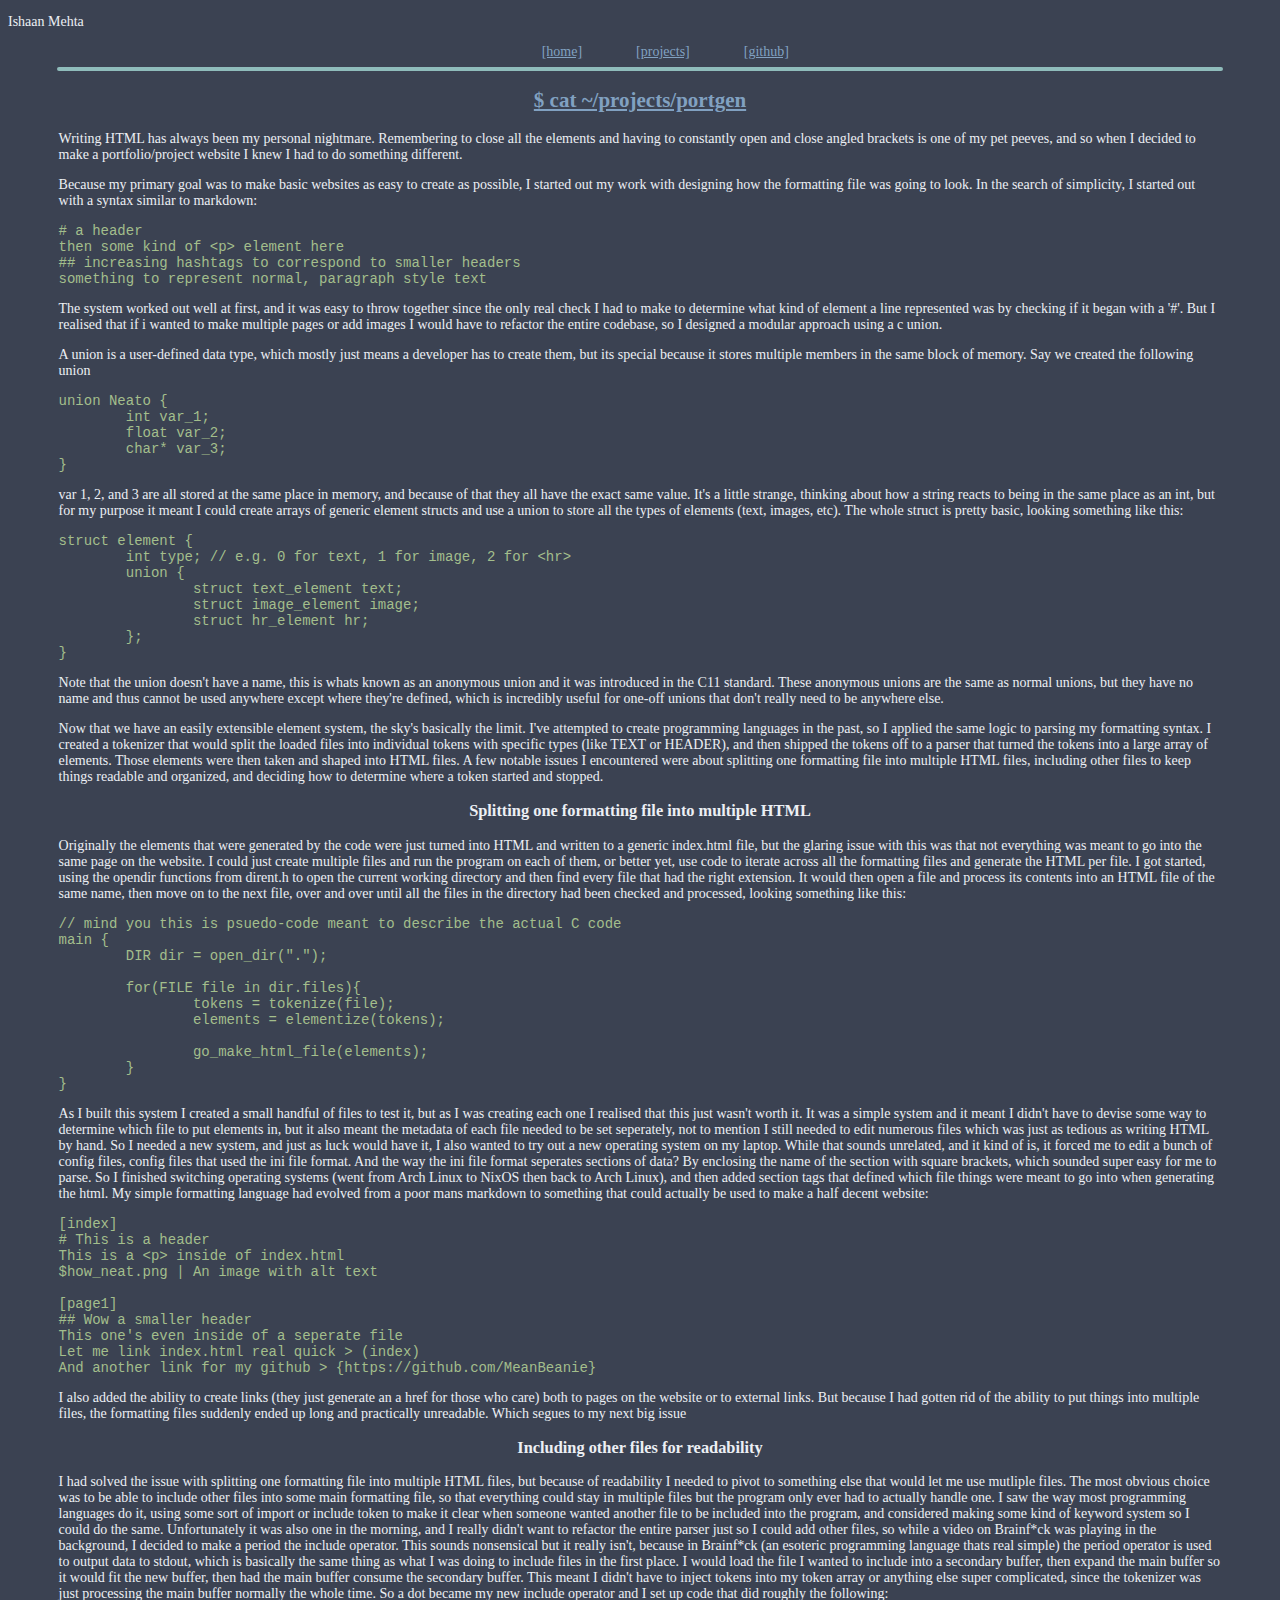
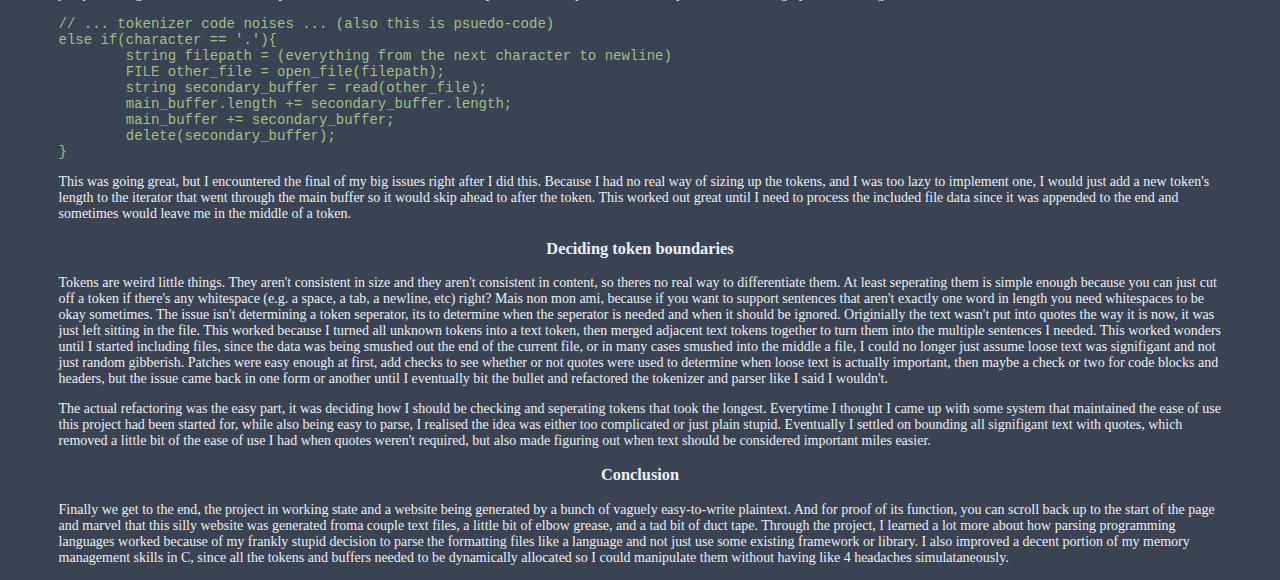
<file: portfolio_generator.html>
<!DOCTYPE html>
<html>
	<head>
		<meta charset="UTF-8">
		<meta name="author" content="Ishaan Mehta ">
		<meta name="description" content="My projects and stuff">
		<link rel="stylesheet" href="style.css">
		<title>Ishaan Mehta's Page </title>
	</head>
	<body>
	<div class="global_box">
	<div style="display: inline;">
		<p>Ishaan Mehta </p>		<nav style="text-align:center;">
		<a class="text_element_p" href="index.html">[home]</a>
		<a class="text_element_p" href="projects.html">[projects]</a>
		<a class="text_element_p" href="https://github.com/MeanBeanie">[github]</a>
		</nav>
	</div>
		<hr>
		<a class="text_element_h" href="https://github.com/MeanBeanie/portfolio-generator"><h2>$ cat ~/projects/portgen</h2></a>
		<p></p>
		<p class="text_element_p">Writing HTML has always been my personal nightmare. Remembering to close all the elements and having to constantly open and close angled brackets is one of my pet peeves, and so when I decided to make a portfolio/project website I knew I had to do something different.</p>
		<p></p>
		<p class="text_element_p">Because my primary goal was to make basic websites as easy to create as possible, I started out my work with designing how the formatting file was going to look. In the search of simplicity, I started out with a syntax similar to markdown:</p>
		<p></p>
		<xmp class="code"># a header
then some kind of <p> element here
## increasing hashtags to correspond to smaller headers
something to represent normal, paragraph style text</xmp>
		<p></p>
		<p class="text_element_p">The system worked out well at first, and it was easy to throw together since the only real check I had to make to determine what kind of element a line represented was by checking if it began with a '#'. But I realised that if i wanted to make multiple pages or add images I would have to refactor the entire codebase, so I designed a modular approach using a c union.</p>
		<p></p>
		<p class="text_element_p">A union is a user-defined data type, which mostly just means a developer has to create them, but its special because it stores multiple members in the same block of memory. Say we created the following union</p>
		<p></p>
		<xmp class="code">union Neato {
	int var_1;
	float var_2;
	char* var_3;
}</xmp>
		<p></p>
		<p class="text_element_p">var 1, 2, and 3 are all stored at the same place in memory, and because of that they all have the exact same value. It's a little strange, thinking about how a string reacts to being in the same place as an int, but for my purpose it meant I could create arrays of generic element structs and use a union to store all the types of elements (text, images, etc). The whole struct is pretty basic, looking something like this:</p>
		<p></p>
		<xmp class="code">struct element {
	int type; // e.g. 0 for text, 1 for image, 2 for <hr>
	union {
		struct text_element text;
		struct image_element image;
		struct hr_element hr;
	};
}</xmp>
		<p></p>
		<p class="text_element_p">Note that the union doesn't have a name, this is whats known as an anonymous union and it was introduced in the C11 standard. These anonymous unions are the same as normal unions, but they have no name and thus cannot be used anywhere except where they're defined, which is incredibly useful for one-off unions that don't really need to be anywhere else.</p>
		<p></p>
		<p class="text_element_p">Now that we have an easily extensible element system, the sky's basically the limit. I've attempted to create programming languages in the past, so I applied the same logic to parsing my formatting syntax. I created a tokenizer that would split the loaded files into individual tokens with specific types (like TEXT or HEADER), and then shipped the tokens off to a parser that turned the tokens into a large array of elements. Those elements were then taken and shaped into HTML files. A few notable issues I encountered were about splitting one formatting file into multiple HTML files, including other files to keep things readable and organized, and deciding how to determine where a token started and stopped.</p>
		<p></p>
		<h3 class="text_element_h">Splitting one formatting file into multiple HTML</h3>
		<p></p>
		<p class="text_element_p">Originally the elements that were generated by the code were just turned into HTML and written to a generic index.html file, but the glaring issue with this was that not everything was meant to go into the same page on the website. I could just create multiple files and run the program on each of them, or better yet, use code to iterate across all the formatting files and generate the HTML per file. I got started, using the opendir functions from dirent.h to open the current working directory and then find every file that had the right extension. It would then open a file and process its contents into an HTML file of the same name, then move on to the next file, over and over until all the files in the directory had been checked and processed, looking something like this:</p>
		<p></p>
		<xmp class="code">// mind you this is psuedo-code meant to describe the actual C code
main {
	DIR dir = open_dir(".");

	for(FILE file in dir.files){
		tokens = tokenize(file);
		elements = elementize(tokens);

		go_make_html_file(elements);
	}
}</xmp>
		<p></p>
		<p class="text_element_p">As I built this system I created a small handful of files to test it, but as I was creating each one I realised that this just wasn't worth it. It was a simple system and it meant I didn't have to devise some way to determine which file to put elements in, but it also meant the metadata of each file needed to be set seperately, not to mention I still needed to edit numerous files which was just as tedious as writing HTML by hand. So I needed a new system, and just as luck would have it, I also wanted to try out a new operating system on my laptop. While that sounds unrelated, and it kind of is, it forced me to edit a bunch of config files, config files that used the ini file format. And the way the ini file format seperates sections of data? By enclosing the name of the section with square brackets, which sounded super easy for me to parse. So I finished switching operating systems (went from Arch Linux to NixOS then back to Arch Linux), and then added section tags that defined which file things were meant to go into when generating the html. My simple formatting language had evolved from a poor mans markdown to something that could actually be used to make a half decent website:</p>
		<p></p>
		<xmp class="code">[index]
# This is a header
This is a <p> inside of index.html
$how_neat.png | An image with alt text

[page1]
## Wow a smaller header
This one's even inside of a seperate file
Let me link index.html real quick > (index)
And another link for my github > {https://github.com/MeanBeanie}</xmp>
		<p></p>
		<p class="text_element_p">I also added the ability to create links (they just generate an a href for those who care) both to pages on the website or to external links. But because I had gotten rid of the ability to put things into multiple files, the formatting files suddenly ended up long and practically unreadable. Which segues to my next big issue</p>
		<p></p>
		<h3 class="text_element_h">Including other files for readability</h3>
		<p></p>
		<p class="text_element_p">I had solved the issue with splitting one formatting file into multiple HTML files, but because of readability I needed to pivot to something else that would let me use mutliple files. The most obvious choice was to be able to include other files into some main formatting file, so that everything could stay in multiple files but the program only ever had to actually handle one. I saw the way most programming languages do it, using some sort of import or include token to make it clear when someone wanted another file to be included into the program, and considered making some kind of keyword system so I could do the same. Unfortunately it was also one in the morning, and I really didn't want to refactor the entire parser just so I could add other files, so while a video on Brainf*ck was playing in the background, I decided to make a period the include operator. This sounds nonsensical but it really isn't, because in Brainf*ck (an esoteric programming language thats real simple) the period operator is used to output data to stdout, which is basically the same thing as what I was doing to include files in the first place. I would load the file I wanted to include into a secondary buffer, then expand the main buffer so it would fit the new buffer, then had the main buffer consume the secondary buffer. This meant I didn't have to inject tokens into my token array or anything else super complicated, since the tokenizer was just processing the main buffer normally the whole time. So a dot became my new include operator and I set up code that did roughly the following:</p>
		<p></p>
		<xmp class="code">// ... tokenizer code noises ... (also this is psuedo-code)
else if(character == '.'){
	string filepath = (everything from the next character to newline)
	FILE other_file = open_file(filepath);
	string secondary_buffer = read(other_file);
	main_buffer.length += secondary_buffer.length;
	main_buffer += secondary_buffer;
	delete(secondary_buffer);
}</xmp>
		<p></p>
		<p class="text_element_p">This was going great, but I encountered the final of my big issues right after I did this. Because I had no real way of sizing up the tokens, and I was too lazy to implement one, I would just add a new token's length to the iterator that went through the main buffer so it would skip ahead to after the token. This worked out great until I need to process the included file data since it was appended to the end and sometimes would leave me in the middle of a token.</p>
		<p></p>
		<h3 class="text_element_h">Deciding token boundaries</h3>
		<p></p>
		<p class="text_element_p">Tokens are weird little things. They aren't consistent in size and they aren't consistent in content, so theres no real way to differentiate them. At least seperating them is simple enough because you can just cut off a token if there's any whitespace (e.g. a space, a tab, a newline, etc) right? Mais non mon ami, because if you want to support sentences that aren't exactly one word in length you need whitespaces to be okay sometimes. The issue isn't determining a token seperator, its to determine when the seperator is needed and when it should be ignored. Originially the text wasn't put into quotes the way it is now, it was just left sitting in the file. This worked because I turned all unknown tokens into a text token, then merged adjacent text tokens together to turn them into the multiple sentences I needed. This worked wonders until I started including files, since the data was being smushed out the end of the current file, or in many cases smushed into the middle a file, I could no longer just assume loose text was signifigant and not just random gibberish. Patches were easy enough at first, add checks to see whether or not quotes were used to determine when loose text is actually important, then maybe a check or two for code blocks and headers, but the issue came back in one form or another until I eventually bit the bullet and refactored the tokenizer and parser like I said I wouldn't.</p>
		<p></p>
		<p class="text_element_p">The actual refactoring was the easy part, it was deciding how I should be checking and seperating tokens that took the longest. Everytime I thought I came up with some system that maintained the ease of use this project had been started for, while also being easy to parse, I realised the idea was either too complicated or just plain stupid. Eventually I settled on bounding all signifigant text with quotes, which removed a little bit of the ease of use I had when quotes weren't required, but also made figuring out when text should be considered important miles easier.</p>
		<p></p>
		<h3 class="text_element_h">Conclusion</h3>
		<p></p>
		<p class="text_element_p">Finally we get to the end, the project in working state and a website being generated by a bunch of vaguely easy-to-write plaintext. And for proof of its function, you can scroll back up to the start of the page and marvel that this silly website was generated froma couple text files, a little bit of elbow grease, and a tad bit of duct tape. Through the project, I learned a lot more about how parsing programming languages worked because of my frankly stupid decision to parse the formatting files like a language and not just use some existing framework or library. I also improved a decent portion of my memory management skills in C, since all the tokens and buffers needed to be dynamically allocated so I could manipulate them without having like 4 headaches simulataneously.</p>
		<p></p>
	</div>
	</body>
</html>
</file>
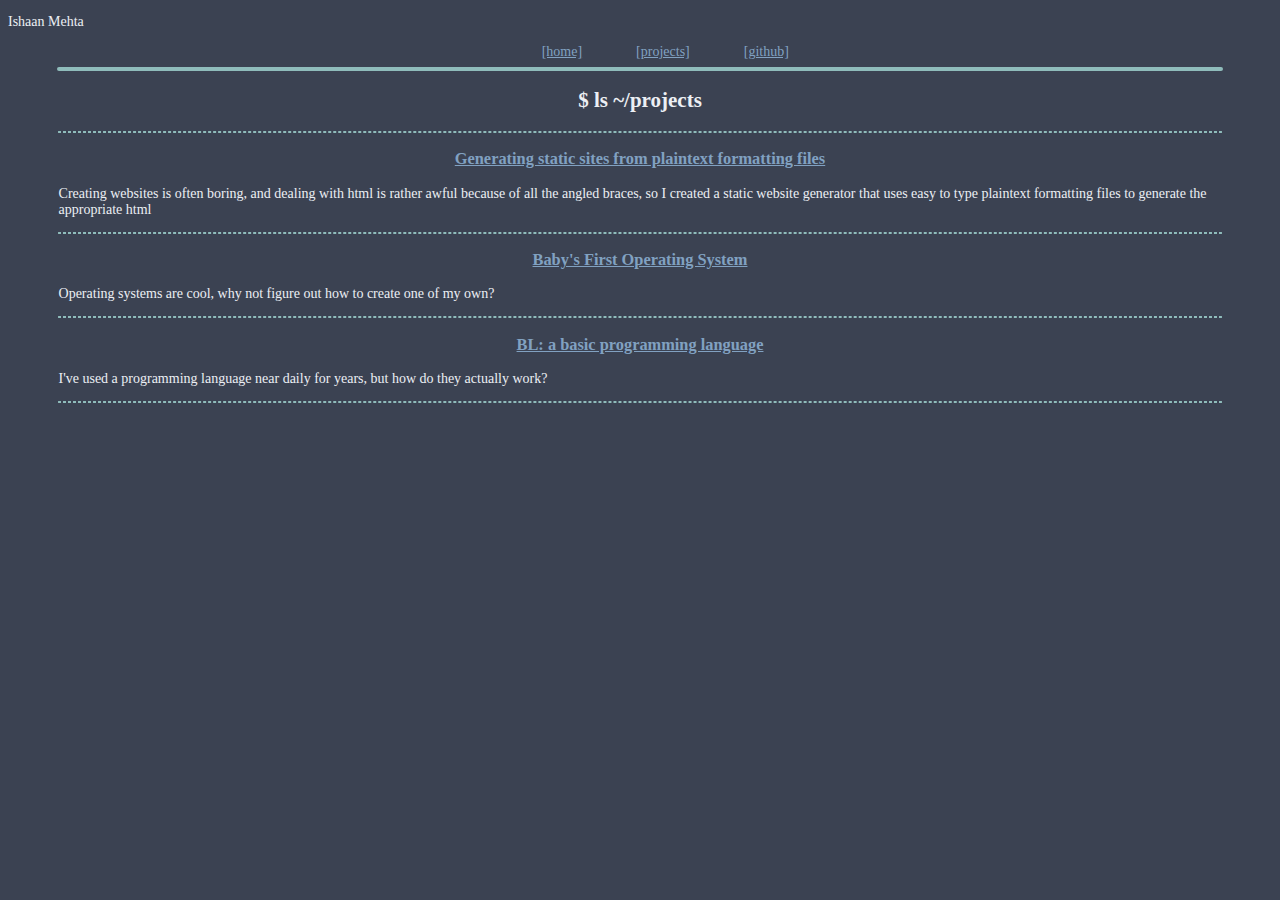
<file: projects.html>
<!DOCTYPE html>
<html>
	<head>
		<meta charset="UTF-8">
		<meta name="author" content="Ishaan Mehta ">
		<meta name="description" content="My projects and stuff">
		<link rel="stylesheet" href="style.css">
		<title>Ishaan Mehta's Page </title>
	</head>
	<body>
	<div class="global_box">
	<div style="display: inline;">
		<p>Ishaan Mehta </p>		<nav style="text-align:center;">
		<a class="text_element_p" href="index.html">[home]</a>
		<a class="text_element_p" href="projects.html">[projects]</a>
		<a class="text_element_p" href="https://github.com/MeanBeanie">[github]</a>
		</nav>
	</div>
		<hr>
		<h2 class="text_element_h">$ ls ~/projects</h2>
		<p></p>
		<hr class="hori-dash">
		<a class="text_element_h" href="portfolio_generator.html"><h3>Generating static sites from plaintext formatting files</h3></a>
		<p></p>
		<p class="text_element_p">Creating websites is often boring, and dealing with html is rather awful because of all the angled braces, so I created a static website generator that uses easy to type plaintext formatting files to generate the appropriate html</p>
		<p></p>
		<hr class="hori-dash">
		<a class="text_element_h" href="bfos.html"><h3>Baby's First Operating System</h3></a>
		<p></p>
		<p class="text_element_p">Operating systems are cool, why not figure out how to create one of my own?</p>
		<p></p>
		<hr class="hori-dash">
		<a class="text_element_h" href="bl.html"><h3>BL: a basic programming language</h3></a>
		<p></p>
		<p class="text_element_p">I've used a programming language near daily for years, but how do they actually work?</p>
		<p></p>
		<hr class="hori-dash">
	</div>
	</body>
</html>
</file>
<file: style.css>
body {
	font-size: 14px;
	background-color: #3b4252;
	color: #eceff4;
	overflow: scroll;
}
a {
	color: #81a1c1;
}
a:hover {
	color: #88c0d0;
}
.page_title {
	text-align: center;
}
.text_element_p {
	margin-left: 4%;
	width: 92%;
	overflow-wrap: break-word;
}
.text_element_h {
	text-align: center;
}
.text_element_box {
	margin-left: 9%;
	width: 82%;
	height: 100%;
}
hr {
	color: rgba(0, 0, 0, 0);
	border: 2px solid #8fbcbb;
	border-radius: 50px;
	width: 92%;
}
.nav_elem {
	color: #a3be8c;
}
.code {
	margin-left: 4%;
	width: 92%;
	font-family: monospace;
	color: #a3be8c;
}
img {
	width: 80%;
	height: 80%;
	margin-left: 9%;
}
.hori-dash {
	border: 1px dashed #8fbcbb;
}
</file>
